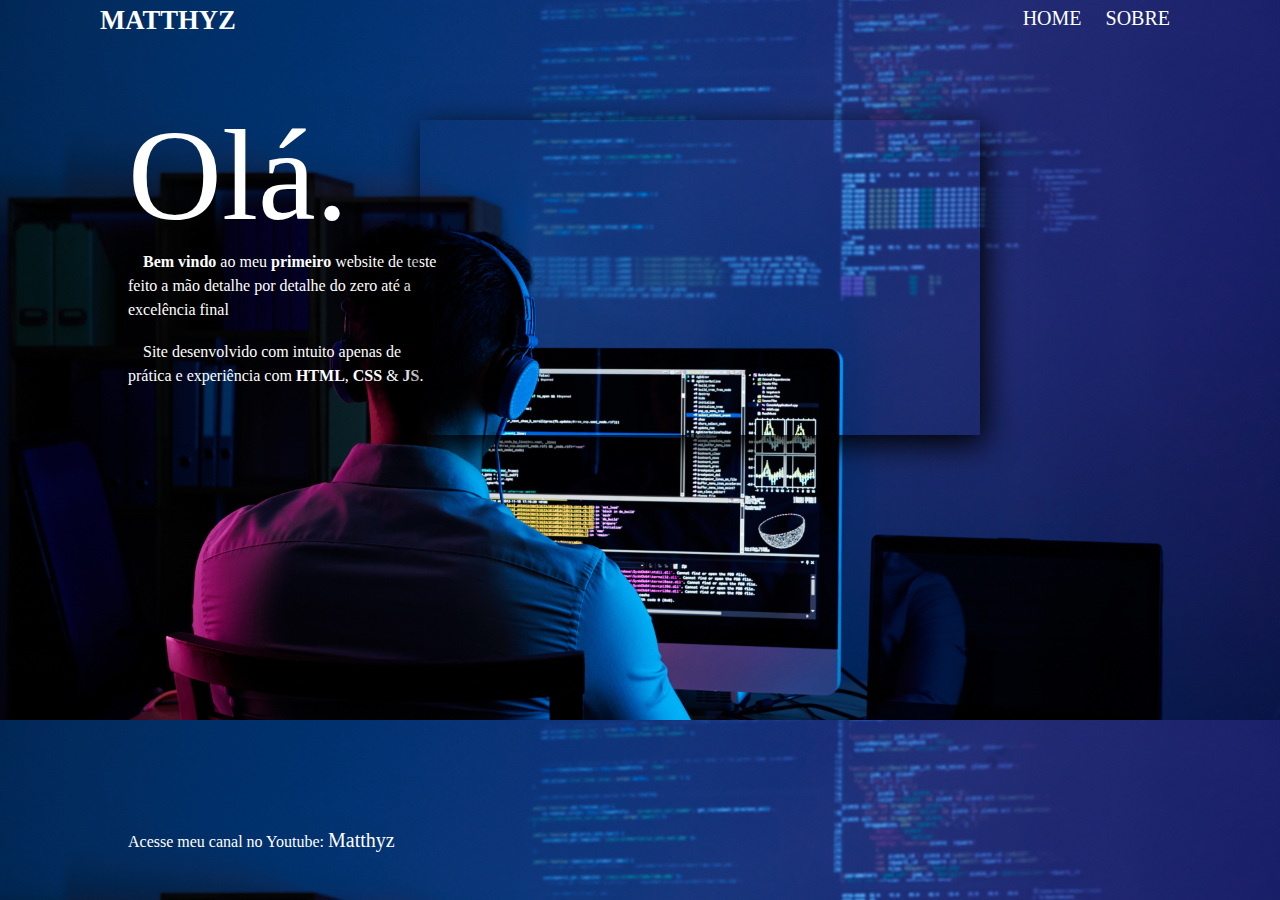
<file: index.html>
<!DOCTYPE html>
<html lang="pt-br">
<head>
    <meta charset="UTF-8">
    <meta name="viewport" content="width=device-width, initial-scale=1.0">
    <link rel="stylesheet" href="estilo.css">
    <title>Matthyz</title>
</head>
<body>
<div id="interface">
    <header id="cabecalho">    
        <div id="dominio"><span style="font-weight: bold;">MATTHYZ</span></div>
    
        <nav>
            <ul>
                <li><a href="index.html">HOME</a> </li>
                <li><a href="sobre.html">SOBRE</a> </li>
            </ul>
        </nav>
    </header>

    <div id="titulo">Olá.</div>

        <div>
            <p id="paragrafo"><strong>Bem vindo</strong> ao meu
            <strong>primeiro</strong> website de teste
            feito a mão detalhe por detalhe
            do zero até a excelência final</p>
            <br>
            <p id="paragrafo"> Site desenvolvido com 
            intuito apenas de prática 
            e experiência com <strong>HTML</strong>,
            <strong>CSS</strong> & <strong>JS</strong>.</p>
        </div>
    
    <iframe width="560" height="315" src="https://www.youtube.com/embed/lk7xmXx-pjs" frameborder="0" allow="accelerometer; autoplay; encrypted-media; gyroscope; picture-in-picture" allowfullscreen></iframe>

    <p id="link">Acesse meu canal no Youtube: <a href="https://www.youtube.com/channel/UCavRF-Si6EMQ76aS1FuIoTA?view_as=subscriber" target="blank">Matthyz</a></p>
</div>
</body>
</html>
</file>
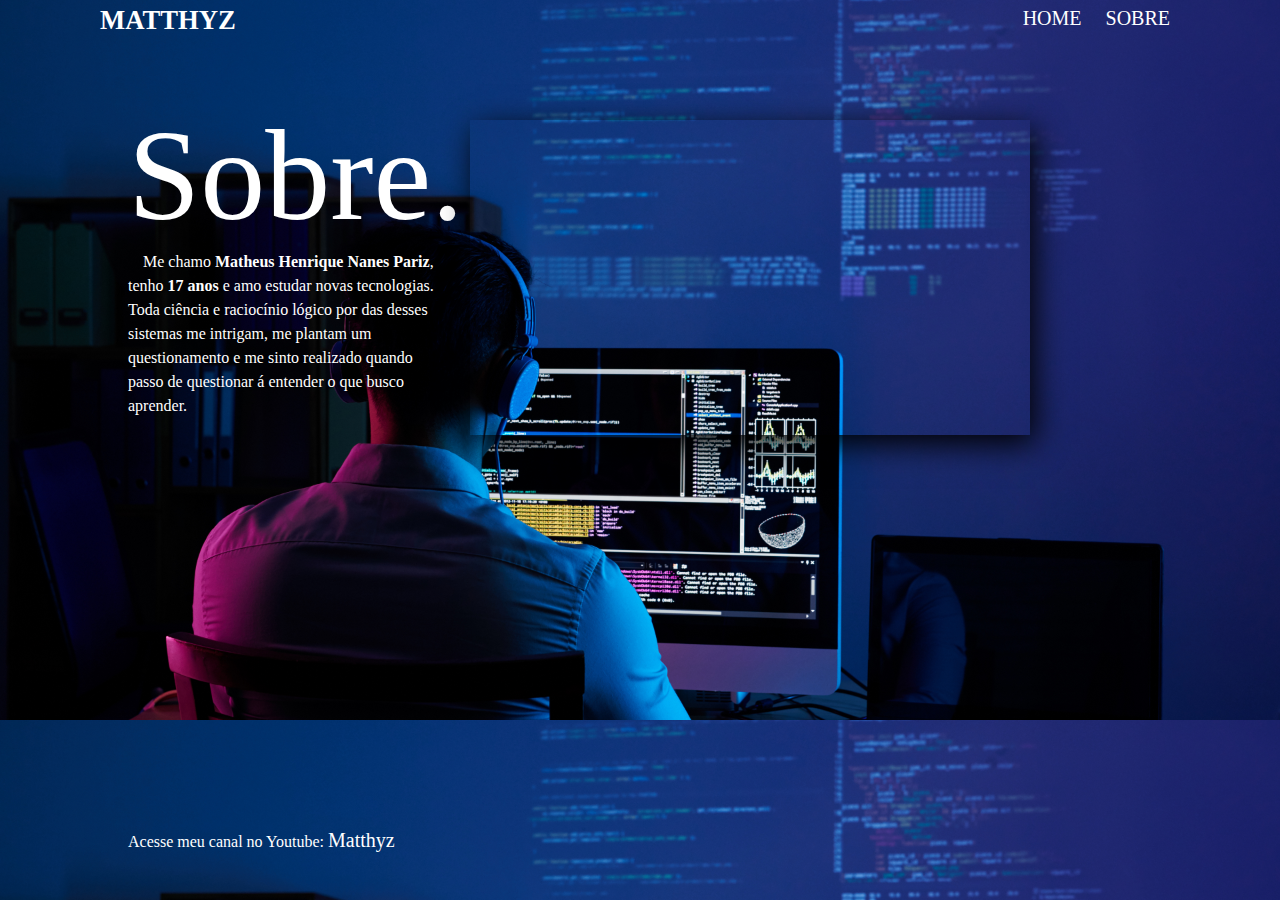
<file: sobre.html>
<!DOCTYPE html>
<html lang="pt-br">
<head>
    <meta charset="UTF-8">
    <meta name="viewport" content="width=device-width, initial-scale=1.0">
    <link rel="stylesheet" href="estilo.css">
    <link rel="stylesheet" href="sobre.css">
    <title>Matthyz</title>
</head>
<body>
<div id="interface">
    <header id="cabecalho">    
        <div id="dominio"><span style="font-weight: bold;">MATTHYZ</span></div>
    
        <nav>
            <ul>
                <li><a href="index.html">HOME</a> </li>
                <li><a href="sobre.html">SOBRE</a> </li>
            </ul>
        </nav>
    </header>

    <div id="titulo">Sobre.</div>

        <div>
            <p id="sobremim">Me chamo <span style="font-weight: bold;">Matheus Henrique Nanes Pariz</span>, tenho <span style="font-weight: bold;">17 anos</span> e amo estudar novas tecnologias.
                Toda ciência e raciocínio lógico por das desses sistemas me intrigam, me plantam um
                questionamento e me sinto realizado quando passo de questionar á entender
                o que busco aprender.</p>
        </div>
    
        <iframe id="video" width="560" height="315" src="https://www.youtube.com/embed/00ETSfvyjs4" frameborder="0" allow="accelerometer; autoplay; encrypted-media; gyroscope; picture-in-picture" allowfullscreen></iframe>
    <p id="link">Acesse meu canal no Youtube: <a href="https://www.youtube.com/channel/UCavRF-Si6EMQ76aS1FuIoTA?view_as=subscriber" target="blank">Matthyz</a></p>
</div>
</body>
</html>
</file>
<file: estilo.css>
@charset "UTF-8";

*{
    margin: 0%;
    padding: 0%;
}

body{
    background: url('planodefundo.png');
    background-size: 100%;
    color: #ffffff;
    font-family: Futura Md BT, medium;

}

div#dominio{
    position: absolute;
    top: 5px;
    left: 100px;
    width: 25%;
    font-size: 20pt;
}

nav{
    position: absolute;
    top: 5px;
    right: 100px;
    text-align: right;
    width: 25%;
}

ul{
    list-style: none;
}

li{
    padding: 2px 10px;
    display: inline-block;
}

a{
    font-size: 15pt;
    text-align: center;
    text-decoration: none;
    color: #ffffff;
}

a:hover{
    color: #b82626;
    text-shadow: 1px 1px 1px 10px black;
    transition: 1s;
}

div#titulo{
    width: 60%;
    margin-left: 10%;
    margin-top: 100px;
    font-size: 130px;
}

p#paragrafo{
    line-height: 1.5;
    width: 25%;
    margin-left: 10%;
    text-indent: 15px;

}

iframe{
    position: absolute;
    top: 120px;
    right: 300px;
    box-shadow: 5px 9px 30px #000;
}

p#link {
    position: absolute;
    line-height: 1.5;
    width: 25%;
    margin-left: 10%;
    bottom: 5%;
}

p#link a:hover{
    color: #b82626;
    text-shadow: 1px 1px 1px 10px black;
    transition: 1s;
}
</file>
<file: sobre.css>
@charset "UTF-8";

p#sobremim{
    line-height: 1.5;
    width: 25%;
    margin-left: 10%;
    text-indent: 15px;
}

iframe#video{
    position: absolute;
    top: 120px;
    right: 250px;
    box-shadow: 5px 9px 30px #000;
}
</file>
